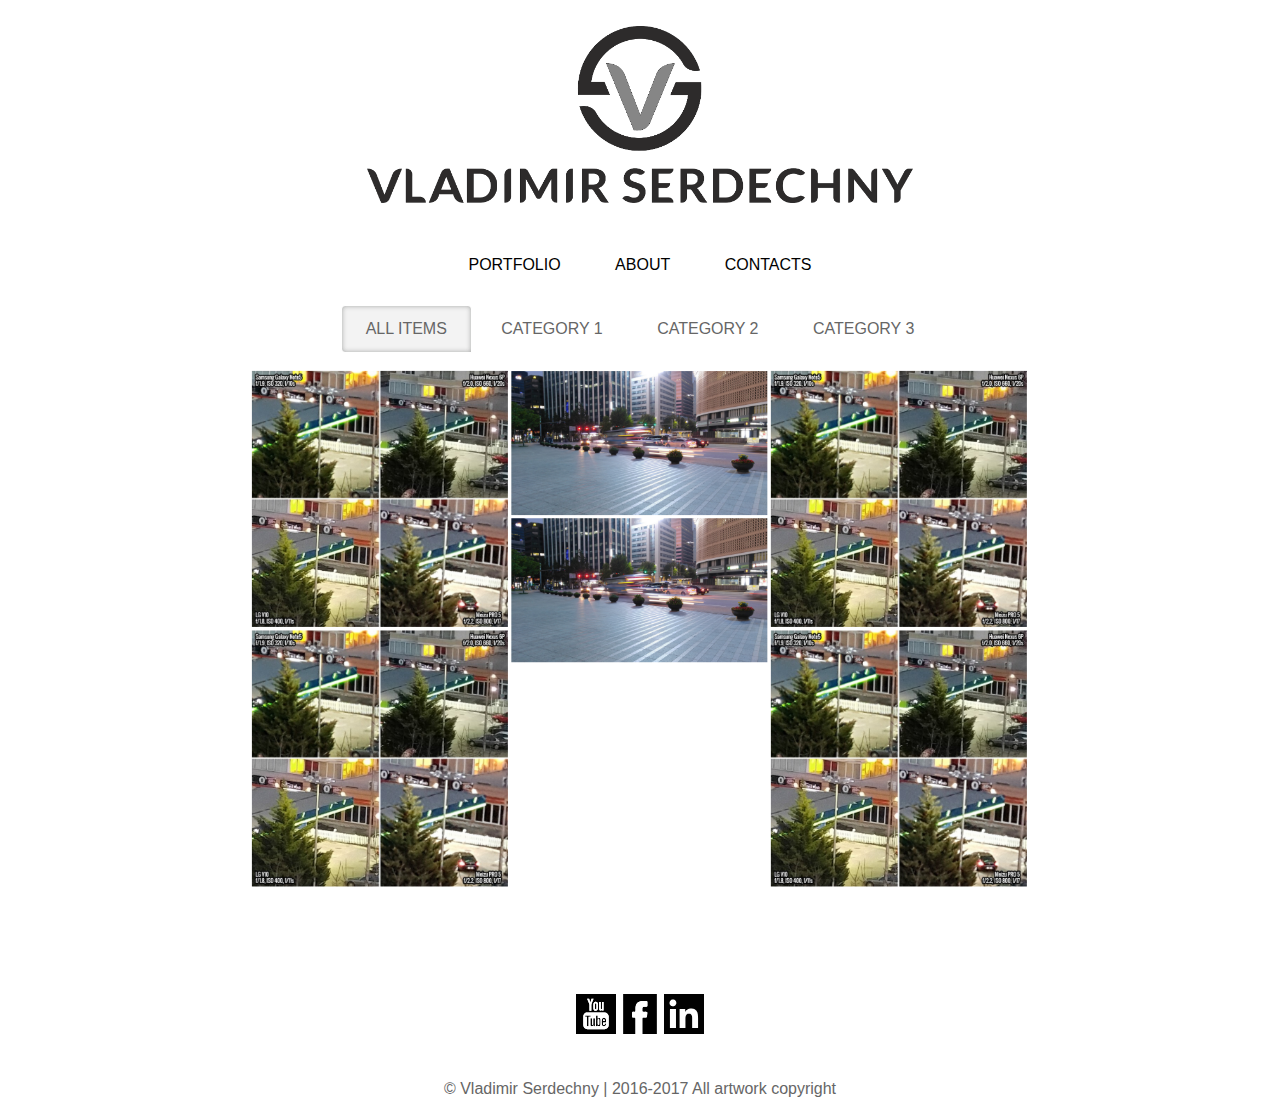
<file: index.html>
<!DOCTYPE html>
<html>
    <head>
        <meta http-equiv="Content-Type" content="text/html; charset=UTF-8">
        <meta http-equiv="X-UA-Compatible" content="IE=edge">
        <meta name="viewport" content="width=device-width initial-scale=1.0 maximum-scale=1.0 user-scalable=yes" />
        <title>Vladimir Serdechny</title>
        <link type="text/css" rel="stylesheet" href="css/mmenu.css" />
        <link type="text/css" rel="stylesheet" href="css/jquery.mmenu.css" />
        <link rel="stylesheet" href="css/jquery.fancybox.css" type="text/css" media="screen" />
        <link rel="stylesheet" href="css/main.css">
        <link rel="stylesheet" href="css/normalize.css">
        
        
        <!--[if lt IE 9]>
        <script src="https://oss.maxcdn.com/html5shiv/3.7.2/html5shiv.min.js"></script>
        <script src="https://oss.maxcdn.com/respond/1.4.2/respond.min.js"></script>
        <![endif]-->
    </head>
    <body>
        <div id="page">
            <div class="header">
                <a href="#menu"><span></span></a>
            </div>
            <div class="content">
                <section class="container">
                    <div class="row">
                        <div class="wide layout-col">
                            <img class="VS_logo" src="img/VS_logo.png">
                            <ul class="nav nav-menu">
                                <li class="tab filtr-button" data-filter="1"><a href="index.html">Portfolio</a></li>
                                <li class="tab filtr-button" data-filter="2"><a href="about.html">About</a></li>
                                <li class="tab filtr-button" data-filter="3"><a href="contacts.html">Contacts</a> </li>
                            </ul>
                            <ul class="nav nav-gallery filters-filteringModeSingle">
                                <!-- For filtering controls add -->
                                <li class="tab filtr-button filtr filtr-active" data-filter="all"> All items </li>
                                <li class="tab filtr-button filtr" data-filter="1"> Category 1 </li>
                                <li class="tab filtr-button filtr" data-filter="2"> Category 2 </li>
                                <li class="tab filtr-button filtr" data-filter="3"> Category 3 </li>
                                <!-- For a shuffle control add -->
                                <!-- <li class="filtr-button filtr" data-shuffle> Shuffle items </li> -->
                                <!-- For sorting controls add -->
                                <!-- <li data-sortAsc> Ascending </li>
                                <li data-sortDesc> Descending </li> -->
                            </ul>
                            <!-- To choose the value by which you want to sort add -->
                            <div class="filtr-container">
                                <div class="layout-pane">
                                    <div class="group-combo">
                                        <div class="element filtr-item" rel="group2" data-category="1" data-sort="value">
                                            <a href="img/3.jpg" data-fancybox="group2" rel="group2" data-caption="Custom title" class="example_group">
                                                <img class="img-responsive" alt="sample" src="img/3.jpg">
                                                
                                            </a>
                                        </div>
                                        <div class="element filtr-item" rel="group2" data-category="2, 1" data-sort="value">
                                            <a href="img/2.jpg" data-fancybox="group2" rel="group2" data-caption="Custom title" class="example_group">
                                                <img class="img-responsive" alt="sample" src="img/2.jpg">
                                            </a>
                                        </div>
                                        <div class="element filtr-item" rel="group1" data-category="1, 3" data-sort="value">
                                            <a href="img/3.jpg" data-fancybox="group2" rel="group2" data-caption="Custom title" class="example_group">
                                                <img class="img-responsive" src="img/3.jpg" alt="sample">
                                            </a>
                                        </div>
                                    </div>
                                    <div>
                                        <div class="element filtr-item" data-category="1" data-sort="value">
                                            <a href="img/3.jpg" data-fancybox="group2" rel="group2" data-caption="Custom title" class="example_group">
                                                <img class="img-responsive" alt="sample" src="img/3.jpg">
                                                
                                            </a>
                                        </div>
                                        <div class="element filtr-item" data-category="2, 1" data-sort="value">
                                            <a href="img/2.jpg" data-fancybox="group2" rel="group2" data-caption="Custom title" class="example_group">
                                                <img class="img-responsive" src="img/2.jpg" alt="sample">
                                            </a>
                                        </div>
                                        <div class="element filtr-item" data-category="1, 3" data-sort="value">
                                            <a href="img/3.jpg" data-fancybox="group2" rel="group2" data-caption="Custom title" class="example_group">
                                                <img class="img-responsive" src="img/3.jpg" alt="sample">
                                            </a>
                                        </div>
                                    </div>
                                </div>
                            </div>                            
                    </div>
                </section>
            </div>
        </div>
        <!-- ==================================================
        Placed at the end of the document so the pages load faster -->
        <script type='text/javascript' src='js/jquery-3.2.1.min.js'></script>
        <script src='js/html5shiv.js' type='text/javascript'></script>
        <script src='js/respond.js' type='text/javascript'></script>
        <script type="text/javascript" src="js/jquery.mmenu.js"></script>
        <script src="js/jquery.filterizr.min.js"></script>
        <script src="js/jquery.fancybox.js"></script>
        <script src='js/script.js' type='text/javascript'></script>
        </script>
    </body>
    <footer>
        <div class="smm-group">
                                <a href="   "><img class="sm-icon" src="img/youtube.svg"></a>
                                <a href="   "><img class="sm-icon tall" src="img/facebook.svg"></a>
                                <a href="   "><img class="sm-icon" src="img/linkedIn.svg"></a>
                            </div>
                            <p>&copy; Vladimir Serdechny | 2016-2017 All artwork copyright</p>
                        </div>
    </footer>
</html>
</file>
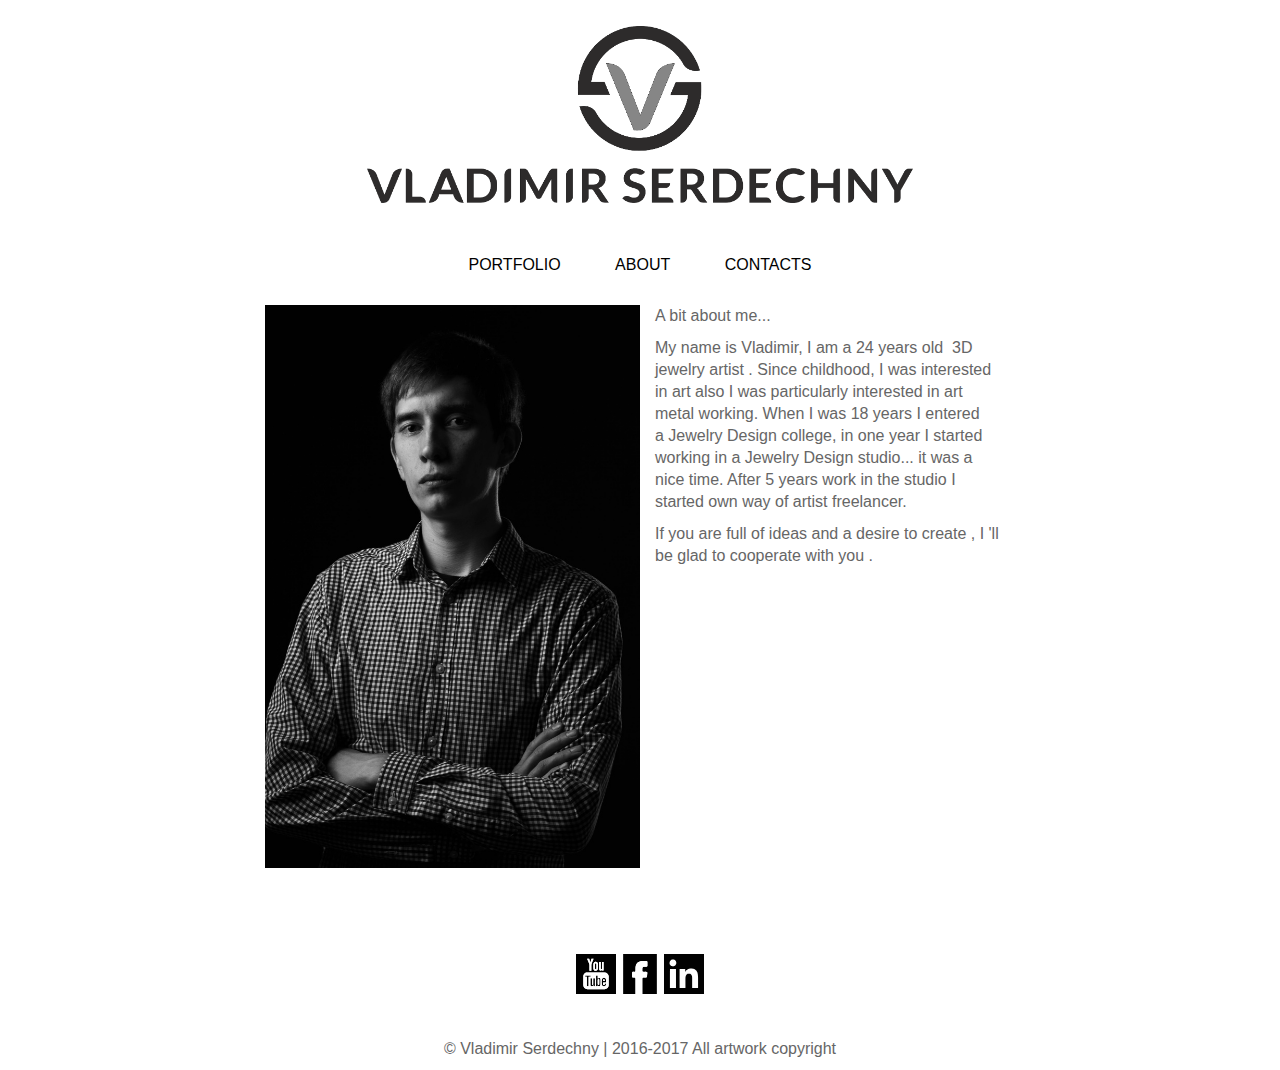
<file: contact.html>
<!DOCTYPE html>
<html>
    <head>
        <meta http-equiv="Content-Type" content="text/html; charset=UTF-8">
        <meta http-equiv="X-UA-Compatible" content="IE=edge">
        <meta name="viewport" content="width=device-width initial-scale=1.0 maximum-scale=1.0 user-scalable=yes" />
        <title>Vladimir Serdechny</title>
        <link type="text/css" rel="stylesheet" href="css/mmenu.css" />
        <link type="text/css" rel="stylesheet" href="css/jquery.mmenu.css" />
        <link rel="stylesheet" href="css/jquery.fancybox.css" type="text/css" media="screen" />
        <link rel="stylesheet" href="css/main.css">
        <link rel="stylesheet" href="css/normalize.css">
        
        
        <!--[if lt IE 9]>
        <script src="https://oss.maxcdn.com/html5shiv/3.7.2/html5shiv.min.js"></script>
        <script src="https://oss.maxcdn.com/respond/1.4.2/respond.min.js"></script>
        <![endif]-->
    </head>
    <body>
        
        <div id="page">
            <div class="header">
                <a href="#menu"><span></span></a>
            </div>
            <div class="content">
                <section class="container">
                    <div class="row">
                        <div class="wide layout-col">
                            <img class="VS_logo" src="img/VS_logo.png">
                            <ul class="nav nav-menu">
                                <li class="tab filtr-button" data-filter="1"><a href="index.html">Portfolio</a></li>
                                <li class="tab filtr-button" data-filter="2"><a href="about.html">About</a></li>
                                <li class="tab filtr-button" data-filter="3"><a href="contacts.html">Contacts</a> </li>
                            </ul>
                        </div>
                    </div>
                    <nav id="menu">
                        <ul>
                            <li><a href="#">Portfolio</a></li>
                            <li><a href="#contact">About</a></li>
                            <li><a href="#contact">Contacts</a></li>
                        </ul>
                    </nav>
                    <div class="two-seps">
                        
                        <div class="about-column">
                            <div class="selfie">
                                <img src="img/selfie.jpg" alt="">
                            </div>
                        </div>
                        <div class="about-column">
                            <div class="text">
                                <p style="text-align: left;">A bit about me...</p>
                                <p style="text-align: left;">My name is Vladimir, I am a 24 years old &nbsp;3D jewelry artist&nbsp;.
                                    Since childhood, I was interested in art also&nbsp;I was particularly interested in art metal working.
                                    When I was 18 years I entered a&nbsp;Jewelry Design college, in one year&nbsp;I started working in a Jewelry Design studio... it was a nice time.
                                After 5 years work in the studio I started&nbsp;own way of artist freelancer.</p>
                                <p style="text-align: left;">If you are full of ideas and a desire to create , I 'll be glad to cooperate with you .</p>
                            </div>
                        </div>
                        <div class="about-column"></div>
                    </div>                    
                </div>
            </section>
            <div class="group-combo"></div>
        </div>
    </div>
    <!-- ==================================================
    Placed at the end of the document so the pages load faster -->
    <script type='text/javascript' src='js/jquery-3.2.1.min.js'></script>
    <script src='js/html5shiv.js' type='text/javascript'></script>
    <script src='js/respond.js' type='text/javascript'></script>
    <script type="text/javascript" src="js/jquery.mmenu.js"></script>
    <script src="js/jquery.filterizr.min.js"></script>
    <script src="js/jquery.fancybox.js"></script>
    <script src='js/script.js' type='text/javascript'></script>
    </script>
</body>
<footer>
    <div class="smm-group">
        <a href="   "><img class="sm-icon" src="img/youtube.svg"></a>
        <a href="   "><img class="sm-icon tall" src="img/facebook.svg"></a>
        <a href="   "><img class="sm-icon" src="img/linkedIn.svg"></a>
    </div>
    <p>&copy; Vladimir Serdechny | 2016-2017 All artwork copyright</p>
</footer>
</html>
</file>
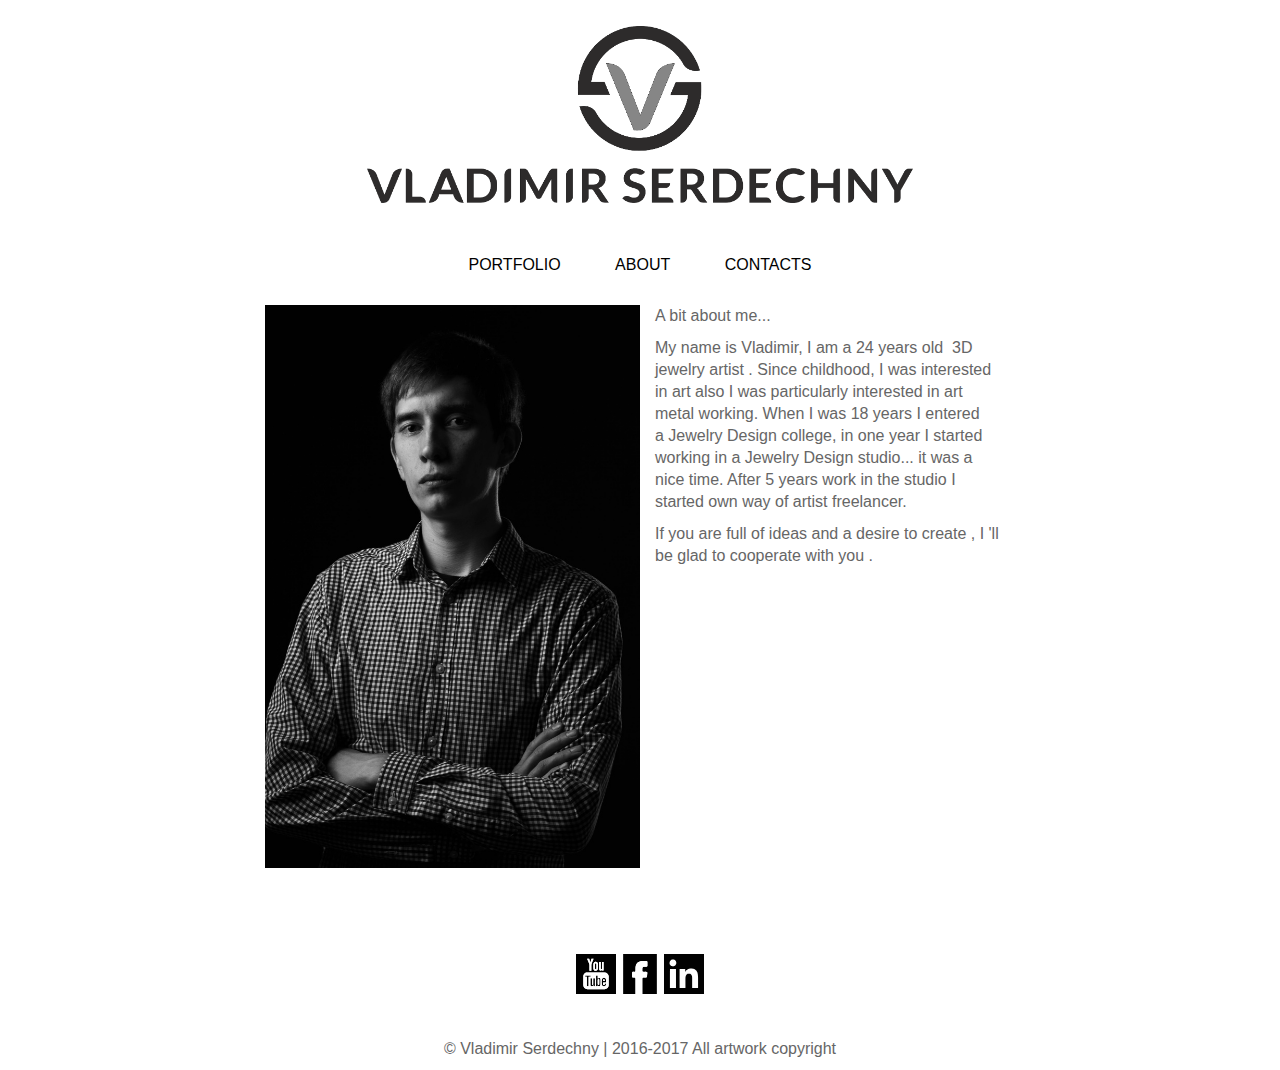
<file: contacts.html>
<!DOCTYPE html>
<html>
    <head>
        <meta http-equiv="Content-Type" content="text/html; charset=UTF-8">
        <meta http-equiv="X-UA-Compatible" content="IE=edge">
        <meta name="viewport" content="width=device-width initial-scale=1.0 maximum-scale=1.0 user-scalable=yes" />
        <title>Vladimir Serdechny</title>
        <link type="text/css" rel="stylesheet" href="css/mmenu.css" />
        <link type="text/css" rel="stylesheet" href="css/jquery.mmenu.css" />
        <link rel="stylesheet" href="css/jquery.fancybox.css" type="text/css" media="screen" />
        <link rel="stylesheet" href="css/main.css">
        <link rel="stylesheet" href="css/normalize.css">
        
        
        <!--[if lt IE 9]>
        <script src="https://oss.maxcdn.com/html5shiv/3.7.2/html5shiv.min.js"></script>
        <script src="https://oss.maxcdn.com/respond/1.4.2/respond.min.js"></script>
        <![endif]-->
    </head>
    <body>
        
        <div id="page">
            <div class="header">
                <a href="#menu"><span></span></a>
            </div>
            <div class="content">
                <section class="container">
                    <div class="row">
                        <div class="wide layout-col">
                            <img class="VS_logo" src="img/VS_logo.png">
                            <ul class="nav nav-menu">
                                <li class="tab filtr-button" data-filter="1"><a href="index.html">Portfolio</a></li>
                                <li class="tab filtr-button" data-filter="2"><a href="about.html">About</a></li>
                                <li class="tab filtr-button" data-filter="3"><a href="contact.html">Contacts</a> </li>
                            </ul>
                        </div>
                    </div>
                    <nav id="menu">
                        <ul>
                            <li><a href="#">Portfolio</a></li>
                            <li><a href="#contact">About</a></li>
                            <li><a href="#contact">Contacts</a></li>
                        </ul>
                    </nav>
                    <div class="two-seps">
                        
                        <div class="about-column">
                            <div class="selfie">
                                <img src="img/selfie.jpg" alt="">
                            </div>
                        </div>
                        <div class="about-column">
                            <div class="text">
                                <p style="text-align: left;">A bit about me...</p>
                                <p style="text-align: left;">My name is Vladimir, I am a 24 years old &nbsp;3D jewelry artist&nbsp;.
                                    Since childhood, I was interested in art also&nbsp;I was particularly interested in art metal working.
                                    When I was 18 years I entered a&nbsp;Jewelry Design college, in one year&nbsp;I started working in a Jewelry Design studio... it was a nice time.
                                After 5 years work in the studio I started&nbsp;own way of artist freelancer.</p>
                                <p style="text-align: left;">If you are full of ideas and a desire to create , I 'll be glad to cooperate with you .</p>
                            </div>
                        </div>
                        <div class="about-column"></div>
                    </div>                    
                </div>
            </section>
            <div class="group-combo"></div>
        </div>
    </div>
    <!-- ==================================================
    Placed at the end of the document so the pages load faster -->
    <script type='text/javascript' src='js/jquery-3.2.1.min.js'></script>
    <script src='js/html5shiv.js' type='text/javascript'></script>
    <script src='js/respond.js' type='text/javascript'></script>
    <script type="text/javascript" src="js/jquery.mmenu.js"></script>
    <script src="js/jquery.filterizr.min.js"></script>
    <script src="js/jquery.fancybox.js"></script>
    <script src='js/script.js' type='text/javascript'></script>
    </script>
</body>
<footer>
    <div class="smm-group">
        <a href="   "><img class="sm-icon" src="img/youtube.svg"></a>
        <a href="   "><img class="sm-icon tall" src="img/facebook.svg"></a>
        <a href="   "><img class="sm-icon" src="img/linkedIn.svg"></a>
    </div>
    <p>&copy; Vladimir Serdechny | 2016-2017 All artwork copyright</p>
</footer>
</html>
</file>
<file: css/mmenu.css>
html, body
{
	padding: 0;
	margin: 0;
}
body
{
	background-color: #fff;
	font-family: Arial, Helvetica, Verdana;
	font-size: 14px;
	line-height: 22px;
	color: #666;
	position: relative;
	-webkit-text-size-adjust: none;
}
body *
{
	text-shadow: none;
}
h1, h2, h3, h4, h5, h6
{
	line-height: 1;
	font-weight: bold;
	margin: 20px 0 10px 0;
}
h1, h2, h3
{
	font-size: 18px;
}
h4, h5, h6
{
	font-size: 16px;
}
p
{
	margin: 0 0 10px 0;
}
a, a:link, a:active, a:visited, a:hover
{
	color: inherit;
	text-decoration: underline;
}

nav:not(.mm-menu)
{
	display: none;
}

.header,
.content,
.footer
{
	text-align: center;
}
.header,
.footer
{
	background: #777;
	font-size: 16px;
	font-weight: bold;
	color: #fff;
	line-height: 40px;


	-moz-box-sizing: border-box;
	box-sizing: border-box;	
	width: 100%;
	height: 40px;
	padding: 0 50px;
}
.header.fixed
{
	position: fixed;
	top: 0;
	left: 0;
}
.footer.fixed
{
	position: fixed;
	bottom: 0;
	left: 0;
}
.header a
{
	display: block;
	width: 28px;
	height: 18px;
	padding: 11px;
	position: absolute;
	top: 0;
	left: 0;
}
.header a:before,
.header a:after
{
	content: '';
	display: block;
	background: #fff;
	height: 2px;
}
.header a span
{
	background: #fff;
	display: block;
	height: 2px;
	margin: 6px 0;
}
.content
{
	padding: 150px 50px 50px 50px;
}
</file>
<file: css/main.css>
html, body {
    font-family: 'Lato', Arial;
    font-size: 16px;
    font-weight: 400;
    text-rendering: optimizeLegibility;
}

.btn-group-vertical>.btn-group:after, .btn-group-vertical>.btn-group:before, .btn-toolbar:after, .btn-toolbar:before, .clearfix:after, .clearfix:before, .container-fluid:after, .container-fluid:before, .container:after, .container:before, .dl-horizontal dd:after, .dl-horizontal dd:before, .form-horizontal .form-group:after, .form-horizontal .form-group:before, .modal-footer:after, .modal-footer:before, .modal-header:after, .modal-header:before, .nav:after, .nav:before, .navbar-collapse:after, .navbar-collapse:before, .navbar-header:after, .navbar-header:before, .navbar:after, .navbar:before, .pager:after, .pager:before, .panel-body:after, .panel-body:before, .row:after, .row:before {
    display: table;
    content: " ";
}

.nav>li {
    position: relative;
    display: block;
}

@media (min-width:1200px){
.container {
    width: 1170px;
}
}

@media (min-width:992px){
.container {
    width: 970px;
}
}

@media (min-width:768px){
.container {
    width: 750px;
}
}

.container {
    padding-right: 15px;
    padding-left: 15px;
    margin-right: auto;
    margin-left: auto;
}

.row {
    margin-right: -15px;
    margin-left: -15px;
}

.wide{
    width:100%;
    position: relative;
    min-height: 1px;
}


@media (min-width:768px) {
    .nav-gallery {
        display: inline-block;
        margin-left: 1rem;
        padding: 0;
    }

}
@media (min-width:768px) {
    .nav-menu {
        display: inline-block;
        margin-left: 1rem;
        padding: 0;
    }

}
@media (min-width: 768px){
.nav-menu li {
    border-bottom: none;
    display: inline-block;
    border: 1px solid white;
}
}

.nav-menu a {
    text-decoration: none;
    color:  black;
}

.nav-menu a:hover {
    color:  gray;
}

.nav-gallery {
    margin-bottom: 0.5rem;
    padding: 1rem;
    text-align: center;
}

.nav-menu {
    margin-bottom: 0.5rem;
    padding: 1rem;
    text-align: center;
}

.nav {
    padding: 0px;
    margin: 0px;
    list-style: none;
    width: 100%;
    margin-bottom: 1rem;
}

ol, ul {
    margin-top: 0;
    margin-bottom: 10px;
}

@media (min-width:768px){
.nav-gallery li:first-of-type {
    border-top-right-radius: 0 !important;
    border-bottom-left-radius: 0.25rem !important;
}
}

.nav-gallery li:first-of-type {
    border-top-left-radius: 0.25rem !important;
    border-top-right-radius: 0.25rem !important;
}

.nav-gallery .filtr-active {
    background-color: #f3f3f3;
    box-shadow: inset 0 0 5px rgba(26, 29, 25, 0.35);
}

@media (min-width:768px) {
    .nav-gallery li {
        border-bottom: none;
        display: inline-block;
        border: 1px solid white;
    }

}

@media (min-width: 768px){
.nav-gallery li:last-of-type {
    border-bottom-left-radius: 0 !important;
    border-top-right-radius: 0.25rem !important;
    border-bottom-right-radius: 0.25rem !important;
}
}

.nav-gallery li {
    border-radius: 0 !important;
    cursor: pointer !important;
}

.filtr-button {
    background-color: #ffffff;
    border: none;
    border-radius: 0.25rem;
    /* color: black; */
    font-weight: 400;
    padding: 0.75rem 1.5rem;
    text-transform: uppercase;
    transition: background-color 0.25s;
}

.filtr-button:hover {
    background-color: #efefef;
}
.filtr-item {
    padding: 16px;
}

.layout-pane.element{
    width: 33.33333333%;
    float: left;
    position: relative;
    min-height: 1px;
    padding-right: 15px;
    padding-left: 15px;
}
.layout-col {
    margin-top: 1rem;
    text-align: center;
}
.layout-pane .filtr-item {
    text-align: center;
    width: 32.85%;
    /*height: 256px;*/
    padding: 0.1rem;
}

.filtr-item img{
    display: block;
    max-width: 100%;
    height: auto;
}
.filtr-item {
    padding: 16px;
}
.layout-pane .item-number {
    border: 2px solid #1a1d19;
    height: 100%;
    padding-top: 0.6rem;
}
@media (min-width: 425px){
.nav-gallary.tab{
    width: 13%;
    float: none;
}
}

.layout-pane {
    border-radius: 0.25rem;
}
@media (max-width: 767px) and (min-width: 495px){
.filtr-button {
    margin: 0 auto;
    width: 20%
}
}
@media (max-width: 494px){
.filtr-button {
    margin: 0 auto;
    width: auto;
}
}
.VS_logo{
    width: 70%;
    margin-bottom: 2em;
}
a.fancybox-item.fancybox-close {
    width: 40px;
    height: 31px;
}
img.sm-icon {
    width: 2.5em;
}
.tall {
    height: 2.5em;
}
.group-combo:after{
    display: block;
    content: "";
    clear: both;
}
.filtr-container {
    margin-bottom: 3.5rem;
}
.smm-group {
    margin-bottom: 2.4rem;
}
.header{
    display: none;
}
@media (max-width: 425px){
    .header{
        display:block;
    }
}
@media (max-width: 425px){
    .nav-menu{
        display:none;
    }
}

.content {
    padding: 10px 50px 50px 50px;
}

.two-seps{
    width: 100%;
    float: left;
}

.about-column{
    width: 50%;
    float: left;
}
@media (max-width: 559px){
    .about-column{
        width: 100%;
    }
}
.selfie img{
    width: 100%;
    margin-bottom: 1.5rem;
}
.about-column .text{
    padding-left: 15px;
    padding-right: 15px;
}
.two-seps {
    margin-bottom: 3.5rem;
}
footer{
    text-align: center;
}
</file>
